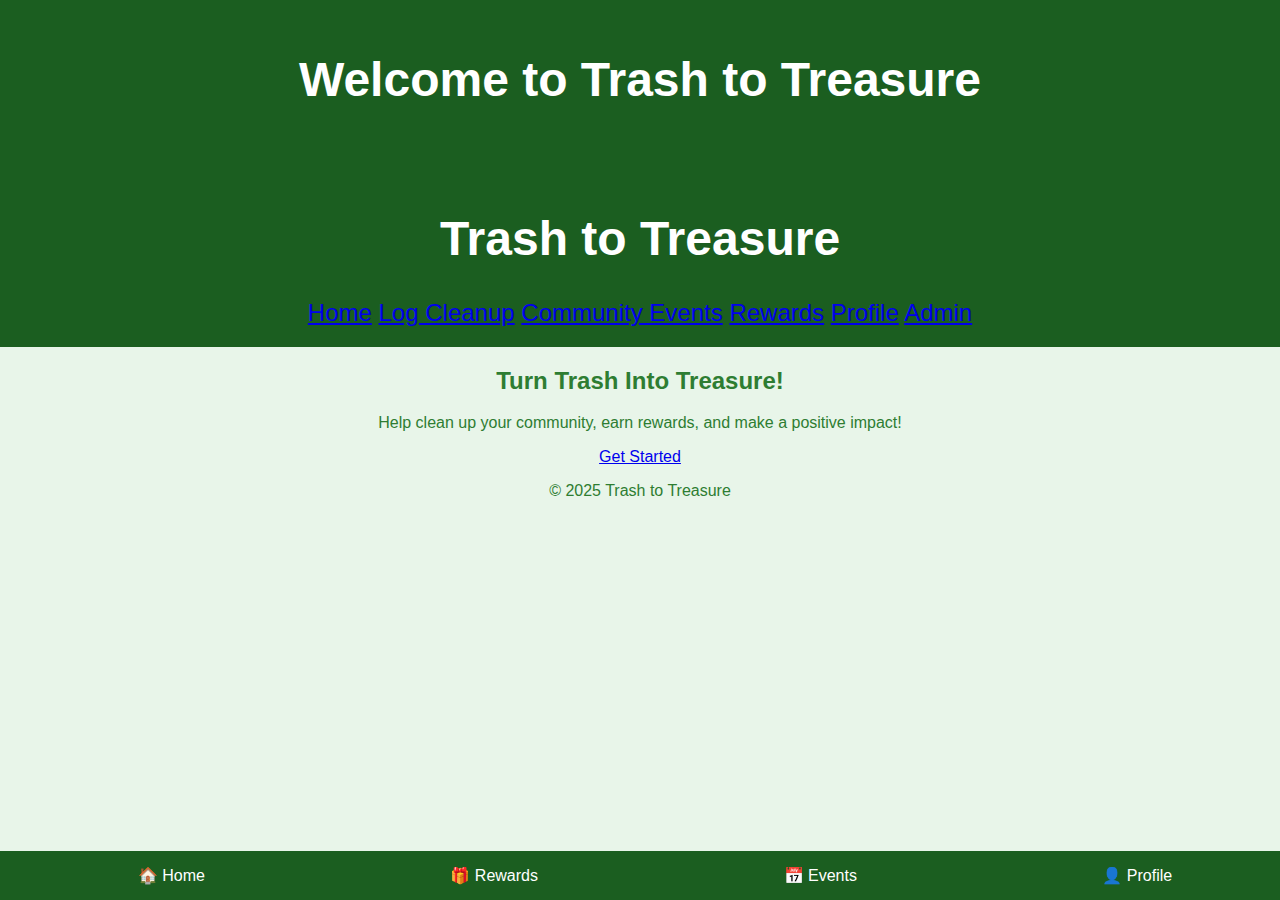
<file: index.html>
<!DOCTYPE html>
<html lang="en">
<head>
    <meta charset="UTF-8">
    <meta name="viewport" content="width=device-width, initial-scale=1.0">
    <title>Trash to Treasure</title>
    <link rel="stylesheet" href="styles.css">
</head>
<header>
    <h1 id="greeting">Welcome to Trash to Treasure</h1>
</header>
<body>
  
    <header>
        <h1>Trash to Treasure</h1>
        <nav>
            <a href="index.html">Home</a>
            <a href="cleanup.html">Log Cleanup</a>
            <a href="events.html">Community Events</a>
            <a href="rewards.html">Rewards</a>
            <a href="signup.html">Profile</a>
            <a href="admin.html">Admin</a>
        </nav>
    </header>
    <section class="hero">
        <h2>Turn Trash Into Treasure!</h2>
        <p>Help clean up your community, earn rewards, and make a positive impact!</p>
        <a href="signup.html" class="btn">Get Started</a>
        
    </section>
    <footer>
        <p>&copy; 2025 Trash to Treasure</p>
    </footer>
   <!-- Bottom Navigation Bar -->
<nav class="bottom-nav">
    <a href="index.html" class="nav-item" id="home">
        🏠 <span>Home</span>
    </a>
    <a href="rewards.html" class="nav-item" id="rewards">
        🎁 <span>Rewards</span>
    </a>
    <a href="events.html" class="nav-item" id="events">
        📅 <span>Events</span>
    </a>
    <a href="signup.html" class="nav-item" id="profile">
        👤 <span>Profile</span>
    </a>
</nav>
<script>
    // Check if the user is signed in
    const username = localStorage.getItem("username");
    const loggedIn = localStorage.getItem("loggedIn");

    if (loggedIn === "true" && username) {
        document.getElementById("greeting").textContent = "Welcome back, " + username + "!";
    }
</script>
</body>
</html>
</file>
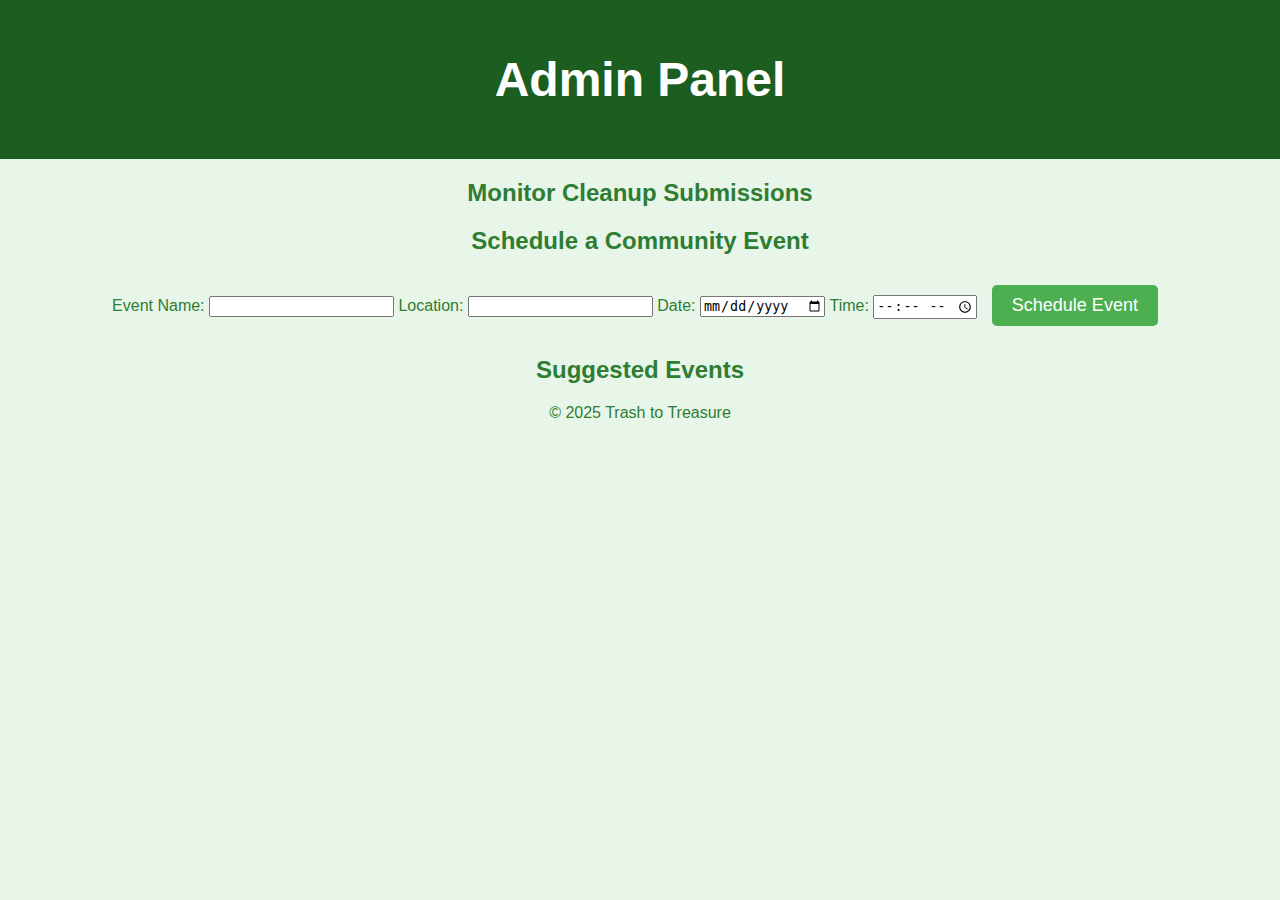
<file: admin.html>
<!DOCTYPE html>
<html lang="en">
<head>
    <meta charset="UTF-8">
    <meta name="viewport" content="width=device-width, initial-scale=1.0">
    <title>Admin Panel - Trash to Treasure</title>
    <link rel="stylesheet" href="styles.css">
</head>
<body>

<header>
    <h1>Admin Panel</h1>
</header>

<section>
    <h2>Monitor Cleanup Submissions</h2>
    <ul id="cleanupList">
        <!-- Cleanup submissions will be displayed here -->
    </ul>
</section>

<section>
    <h2>Schedule a Community Event</h2>
    <form id="eventForm">
        <label for="eventName">Event Name:</label>
        <input type="text" id="eventName" required>
        
        <label for="eventLocation">Location:</label>
        <input type="text" id="eventLocation" required>
        
        <label for="eventDate">Date:</label>
        <input type="date" id="eventDate" required>
        
        <label for="eventTime">Time:</label>
        <input type="time" id="eventTime" required>

        <button type="submit">Schedule Event</button>
    </form>
</section>

<section>
    <h2>Suggested Events</h2>
    <ul id="suggestedEventsList">
        <!-- Suggested events will be displayed here -->
    </ul>
</section>

<footer>
    <p>&copy; 2025 Trash to Treasure</p>
</footer>

<script>
    // Load Cleanup Submissions
    function loadCleanups() {
        let cleanups = JSON.parse(localStorage.getItem("cleanups")) || [];
        const list = document.getElementById("cleanupList");
        list.innerHTML = "";

        if (cleanups.length === 0) {
            list.innerHTML = "<p>No cleanup submissions yet.</p>";
        } else {
            cleanups.forEach((cleanup, index) => {
                let li = document.createElement("li");
                li.innerHTML = `<strong>Location:</strong> ${cleanup.location} - <strong>Photo:</strong> <img src="${cleanup.photo}" width="100"> 
                <button onclick="approveCleanup(${index})">Approve</button>`;
                list.appendChild(li);
            });
        }
    }

    function approveCleanup(index) {
        let cleanups = JSON.parse(localStorage.getItem("cleanups")) || [];
        cleanups.splice(index, 1);
        localStorage.setItem("cleanups", JSON.stringify(cleanups));
        loadCleanups();
        alert("Cleanup approved!");
    }

    // Schedule Community Event
    document.getElementById("eventForm").addEventListener("submit", function(event) {
        event.preventDefault();

        const name = document.getElementById("eventName").value;
        const location = document.getElementById("eventLocation").value;
        const date = document.getElementById("eventDate").value;
        const time = document.getElementById("eventTime").value;

        const eventData = { name, location, date, time };

        let events = JSON.parse(localStorage.getItem("communityEvents")) || [];
        events.push(eventData);
        localStorage.setItem("communityEvents", JSON.stringify(events));

        alert("Event Scheduled Successfully!");
        this.reset();
    });

    // Display Suggested Events for Admin Approval
    function loadSuggestedEvents() {
        let suggestions = JSON.parse(localStorage.getItem("eventSuggestions")) || [];
        const list = document.getElementById("suggestedEventsList");
        list.innerHTML = "";

        if (suggestions.length === 0) {
            list.innerHTML = "<p>No suggested events.</p>";
        } else {
            suggestions.forEach((event, index) => {
                let li = document.createElement("li");
                li.innerHTML = `<strong>${event.name}</strong> - ${event.location} (${event.date} at ${event.time}) 
                <button onclick="approveEvent(${index})">Approve</button>`;
                list.appendChild(li);
            });
        }
    }

    <h2>Create a Community Event</h2>
<form id="createEventForm">
    <label for="eventTitle">Event Title:</label>
    <input type="text" id="eventTitle" required>

    <label for="eventLocation">Location:</label>
    <input type="text" id="eventLocation" required>

    <label for="eventStartTime">Start Time:</label>
    <input type="datetime-local" id="eventStartTime" required>

    <label for="eventEndTime">End Time:</label>
    <input type="datetime-local" id="eventEndTime" required>

    <button type="submit">Create Event</button>
</form>

    document.getElementById("createEventForm").addEventListener("submit", function(event) {
    event.preventDefault();

    // Retrieve form data
    const eventTitle = document.getElementById("eventTitle").value;
    const eventLocation = document.getElementById("eventLocation").value;
    const eventStartTime = document.getElementById("eventStartTime").value;
    const eventEndTime = document.getElementById("eventEndTime").value;

    // Validate inputs (ensure all fields are filled)
    if (eventTitle && eventLocation && eventStartTime && eventEndTime) {
        // Create an event object
        const eventDetails = {
            title: eventTitle,
            location: eventLocation,
            startTime: eventStartTime,
            endTime: eventEndTime,
        };

        // Store the event in localStorage or send to the server (here we store it in localStorage for simplicity)
        let events = JSON.parse(localStorage.getItem("events")) || [];
        events.push(eventDetails);
        localStorage.setItem("events", JSON.stringify(events));

        alert("Event created successfully!");
        // Optionally, redirect or update the page
    } else {
        alert("Please fill in all fields.");
    }
});
    
    function approveEvent(index) {
        let suggestions = JSON.parse(localStorage.getItem("eventSuggestions")) || [];
        let events = JSON.parse(localStorage.getItem("communityEvents")) || [];
        
        events.push(suggestions[index]); // Move event to approved list
        localStorage.setItem("communityEvents", JSON.stringify(events));
        
        suggestions.splice(index, 1); // Remove from suggestions
        localStorage.setItem("eventSuggestions", JSON.stringify(suggestions));

        loadSuggestedEvents();
        alert("Event Approved and Added!");
    }

    loadCleanups();
    loadSuggestedEvents();
</script>

</body>
</html>
</file>
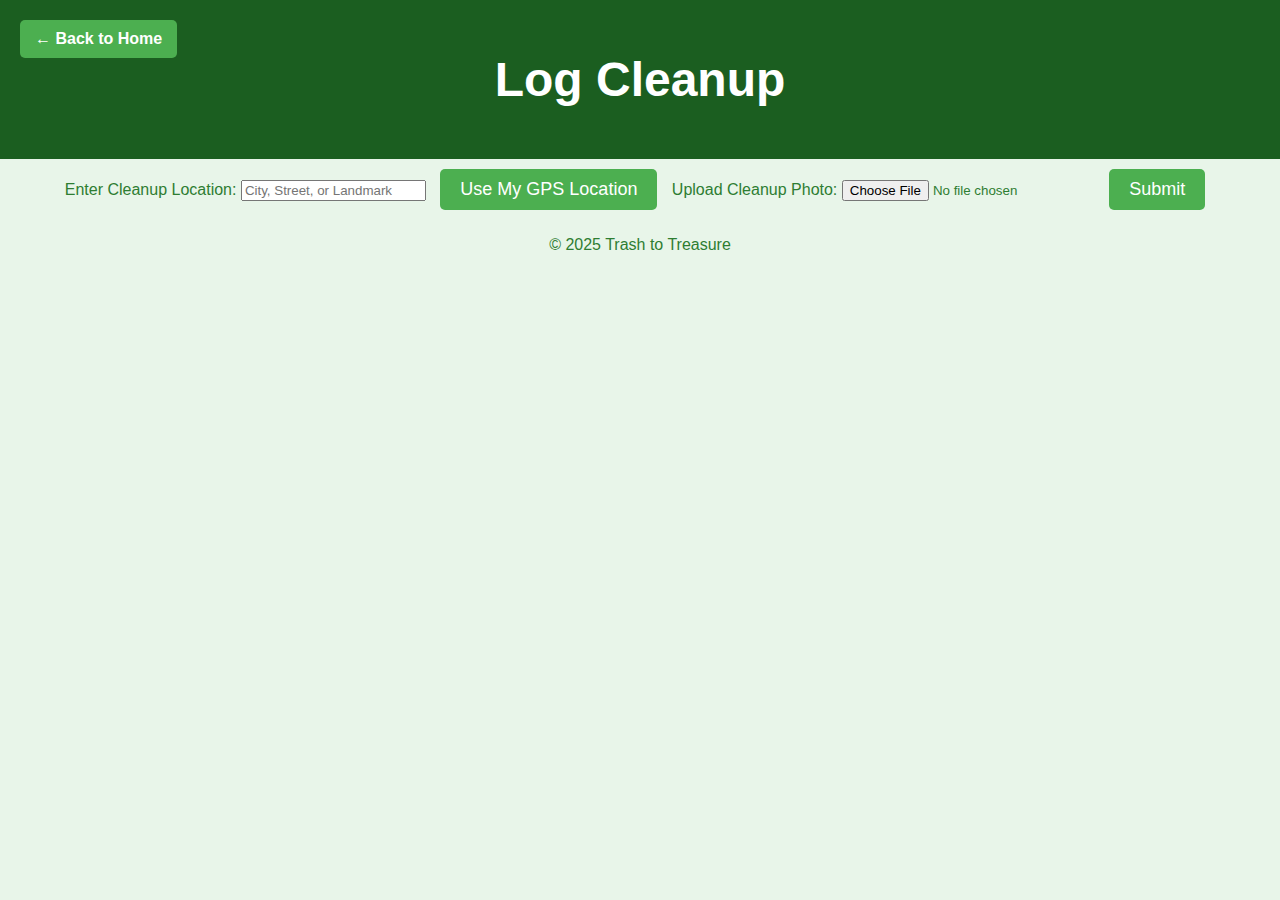
<file: cleanup.html>
<!DOCTYPE html>
<html lang="en">
<head>
    <meta charset="UTF-8">
    <meta name="viewport" content="width=device-width, initial-scale=1.0">
    <title>Log Cleanup</title>
    <link rel="stylesheet" href="styles.css">
</head>
<body>
    <a href="index.html" class="back-button">← Back to Home</a>

<header>
    <h1>Log Cleanup</h1>
</header>

<section>
    <form id="cleanupForm">
        <label for="location">Enter Cleanup Location:</label>
        <input type="text" id="location" placeholder="City, Street, or Landmark">

        <button type="button" onclick="getLocation()">Use My GPS Location</button>

        <label for="photo">Upload Cleanup Photo:</label>
        <input type="file" id="photo" accept="image/*" required>

        <button type="submit">Submit</button>
    </form>

    <p id="logMessage"></p>
</section>

<script>
    function getLocation() {
        if (navigator.geolocation) {
            navigator.geolocation.getCurrentPosition(position => {
                const lat = position.coords.latitude;
                const lon = position.coords.longitude;
                document.getElementById("location").value = Lat: ${lat}, Lon: ${lon};
            }, error => {
                alert("GPS Location could not be retrieved.");
            });
        } else {
            alert("Geolocation is not supported by this browser.");
        }
    }

    document.getElementById("cleanupForm").addEventListener("submit", function(event) {
        event.preventDefault();

        const username = localStorage.getItem("username") || "Anonymous";
        const location = document.getElementById("location").value.trim();
        const file = document.getElementById("photo").files[0];

        if (!file || location === "") {
            alert("Please enter a location or use GPS, and upload a photo!");
            return;
        }

        const reader = new FileReader();
        reader.readAsDataURL(file);
        reader.onload = function() {
            const photoData = reader.result;
            let submissions = JSON.parse(localStorage.getItem("submissions")) || [];

            submissions.push({
                username,
                location,
                photo: photoData,
                timestamp: new Date().toLocaleString(),
                approved: false // Default: Not approved
            });

            localStorage.setItem("submissions", JSON.stringify(submissions));
            document.getElementById("logMessage").textContent = "Cleanup logged successfully!";
        };
    });
</script>

<footer>
    <p>&copy; 2025 Trash to Treasure</p>
</footer>

</body>
</html>
</file>
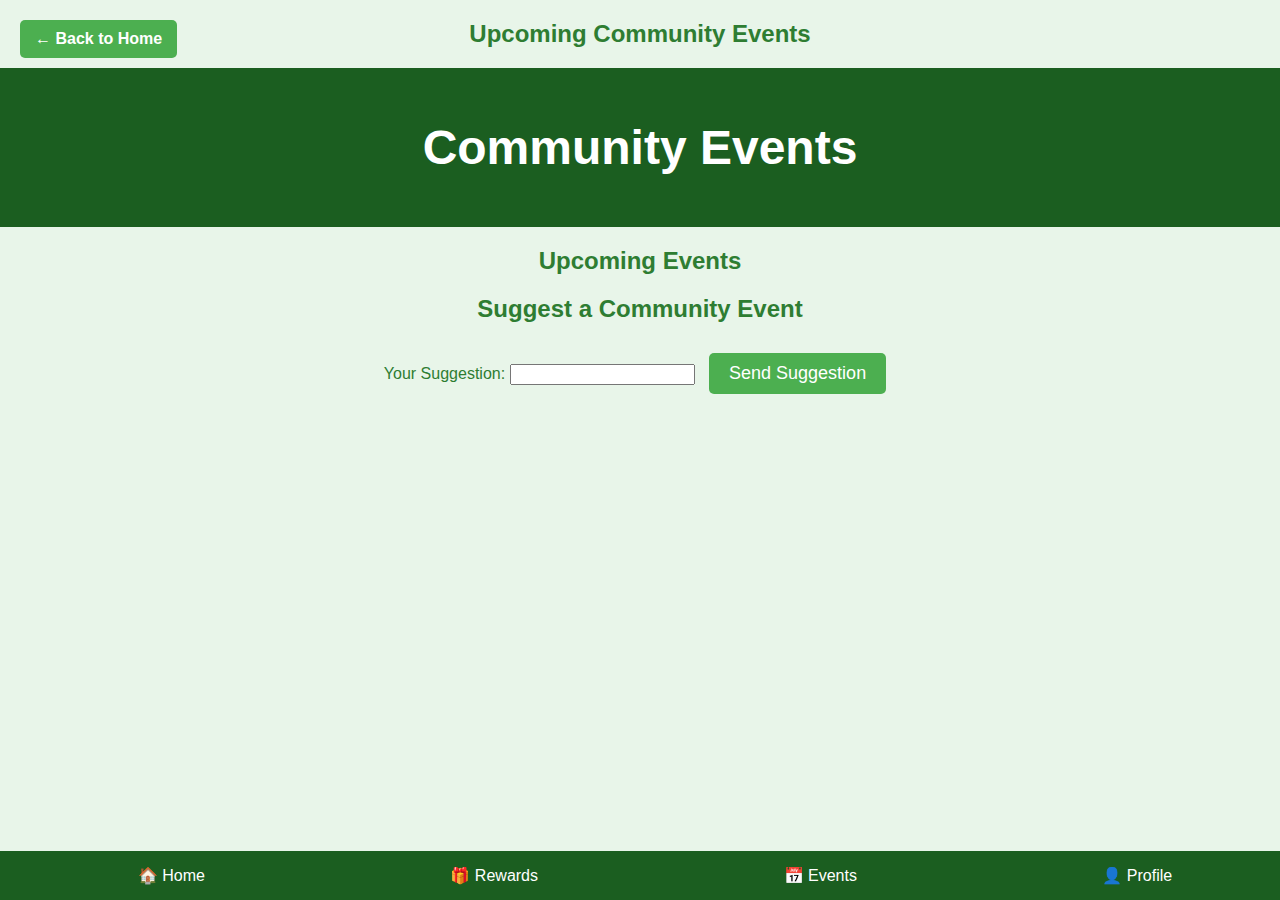
<file: events.html>
<!DOCTYPE html>
<html lang="en">
<head>
    <meta charset="UTF-8">
    <meta name="viewport" content="width=device-width, initial-scale=1.0">
    <title>Community Events</title>
    <link rel="stylesheet" href="styles.css">
</head>
<body>

    <!-- Bottom Navigation Bar -->
<nav class="bottom-nav">
    <a href="index.html" class="nav-item">🏠 Home</a>
    <a href="rewards.html" class="nav-item">🎁 Rewards</a>
    <a href="events.html" class="nav-item">📅 Events</a>
    <a href="profile.html" class="nav-item">👤 Profile</a>
</nav>

    <h2>Upcoming Community Events</h2>
<ul id="eventsList"></ul>

<script>
    // Fetch and display events from localStorage
    window.onload = function() {
        const events = JSON.parse(localStorage.getItem("events")) || [];

        const eventsList = document.getElementById("eventsList");

        // Clear the list before populating
        eventsList.innerHTML = "";

        if (events.length > 0) {
            events.forEach(event => {
                const li = document.createElement("li");
                li.innerHTML = `
                    <strong>${event.title}</strong><br>
                    Location: ${event.location}<br>
                    Start Time: ${event.startTime}<br>
                    End Time: ${event.endTime}<br>
                    <button onclick="signUp('${event.title}')">Sign Up</button>
                `;
                eventsList.appendChild(li);
            });
        } else {
            eventsList.innerHTML = "No upcoming events. You can suggest one!";
        }
    };

    // Handle event sign up (you can implement this to capture sign-ups)
    function signUp(eventTitle) {
        alert(You signed up for: ${eventTitle});
    }
</script>

    <a href="index.html" class="back-button">← Back to Home</a>
    
<header>
    <h1>Community Events</h1>
</header>

<section class="events-section">
    <h2>Upcoming Events</h2>
    <ul id="eventList"></ul>
    <p id="noEvents" style="display: none;">No upcoming events.</p>
</section>

<section class="suggest-event">
    <h2>Suggest a Community Event</h2>
    <form id="suggestionForm">
        <label for="suggestion">Your Suggestion:</label>
        <input type="text" id="suggestion" required>
        <button type="submit">Send Suggestion</button>
    </form>
</section>

<script>
    function loadEvents() {
        let events = JSON.parse(localStorage.getItem("events")) || [];
        let eventList = document.getElementById("eventList");
        let noEventsMessage = document.getElementById("noEvents");

        if (events.length === 0) {
            noEventsMessage.style.display = "block";
            eventList.innerHTML = "";
        } else {
            noEventsMessage.style.display = "none";
            eventList.innerHTML = "";
            
            events.forEach((event, index) => {
                let li = document.createElement("li");
                li.innerHTML = `<strong>Location:</strong> ${event.location} <br> 
                                <strong>Time:</strong> ${event.time} <br>
                                <label for="eventCode${index}">Enter Event Code:</label>
                                <input type="text" id="eventCode${index}">
                                <button onclick="joinEvent(${index})">Sign Up</button>`;
                eventList.appendChild(li);
            });
        }
    }

    function joinEvent(index) {
        let events = JSON.parse(localStorage.getItem("events")) || [];
        let enteredCode = document.getElementById(eventCode${index}).value;
        
        if (enteredCode === events[index].code) {
            alert("You have successfully signed up for the event!");
        } else {
            alert("Incorrect event code. Please enter the correct code given at the event.");
        }
    }

    document.getElementById("suggestionForm").addEventListener("submit", function(event) {
        event.preventDefault();
        
        let suggestion = document.getElementById("suggestion").value;
        let suggestions = JSON.parse(localStorage.getItem("eventSuggestions")) || [];
        suggestions.push(suggestion);
        localStorage.setItem("eventSuggestions", JSON.stringify(suggestions));

        alert("Your suggestion has been sent to the admin!");
        document.getElementById("suggestionForm").reset();
    });

    loadEvents();
</script>

</body>
</html>
</file>
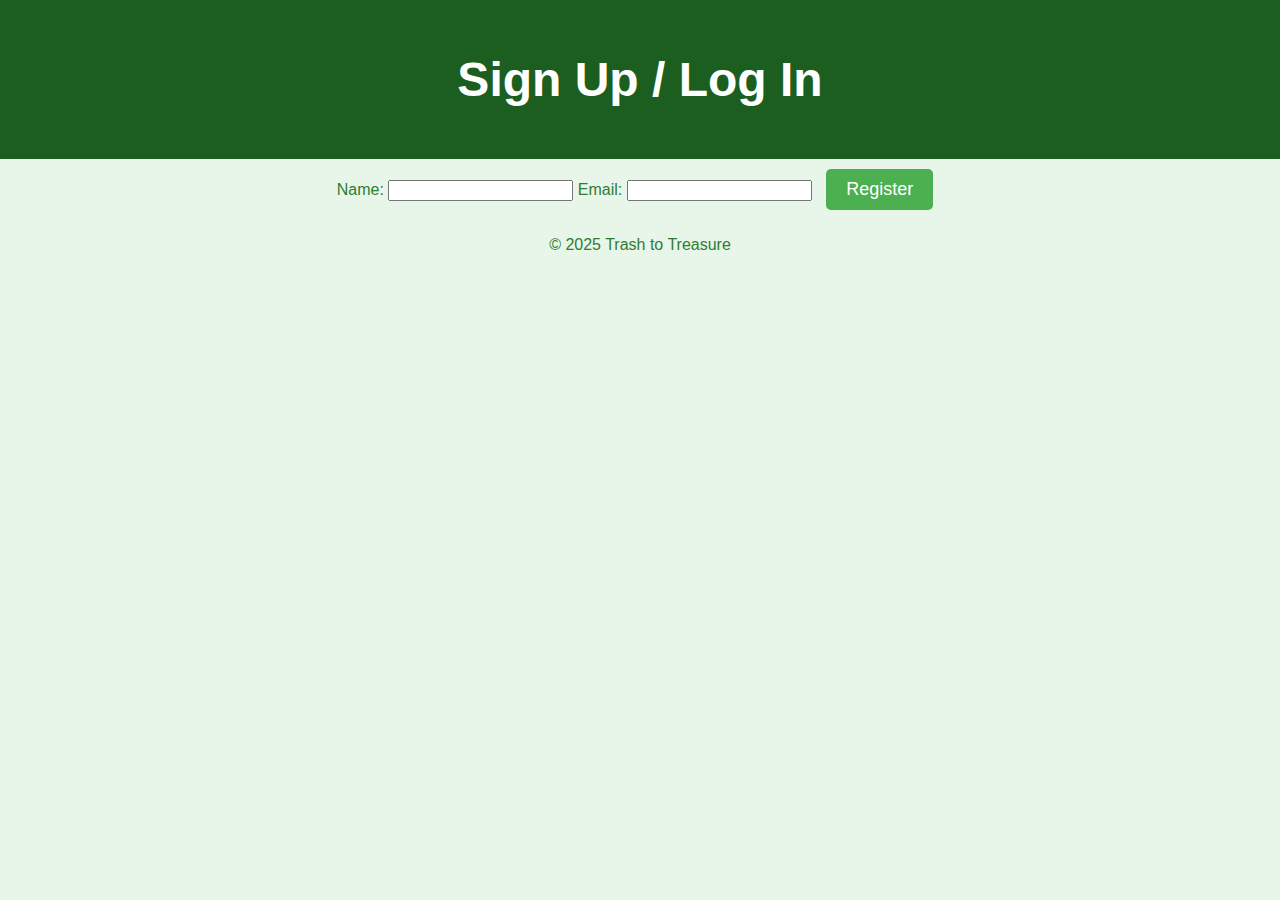
<file: profile.html>
<!DOCTYPE html>
<html lang="en">
<head>
    <meta charset="UTF-8">
    <meta name="viewport" content="width=device-width, initial-scale=1.0">
    <title>Profile - Trash to Treasure</title>
    <link rel="stylesheet" href="styles.css">
</head>
<body>

    <a href="index.html" class="back-button">← Back to Home</a>
<header>
    🌱 Trash to Treasure
</header>

<section class="profile-section">
    <h2>Welcome, <span id="userName"></span></h2>
    <p>Email: <span id="userEmail"></span></p>
    <button id="signOutBtn">Sign Out</button>
</section>

<!-- Bottom Navigation Bar -->
<nav class="bottom-nav">
    <a href="index.html" class="nav-item">🏠 Home</a>
    <a href="rewards.html" class="nav-item">🎁 Rewards</a>
    <a href="events.html" class="nav-item">📅 Events</a>
    <a href="profile.html" class="nav-item">👤 Profile</a>
</nav>

<script>
    // Retrieve user data from localStorage
    const username = localStorage.getItem("username");
    const email = localStorage.getItem("email");

    if (username && email) {
        document.getElementById("userName").innerText = username;
        document.getElementById("userEmail").innerText = email;
    } else {
        window.location.href = "signup.html";
    }

    // Sign out functionality
    document.getElementById("signOutBtn").addEventListener("click", () => {
        localStorage.clear();
        window.location.href = "signup.html";
    });
</script>

</body>
</html>
</file>
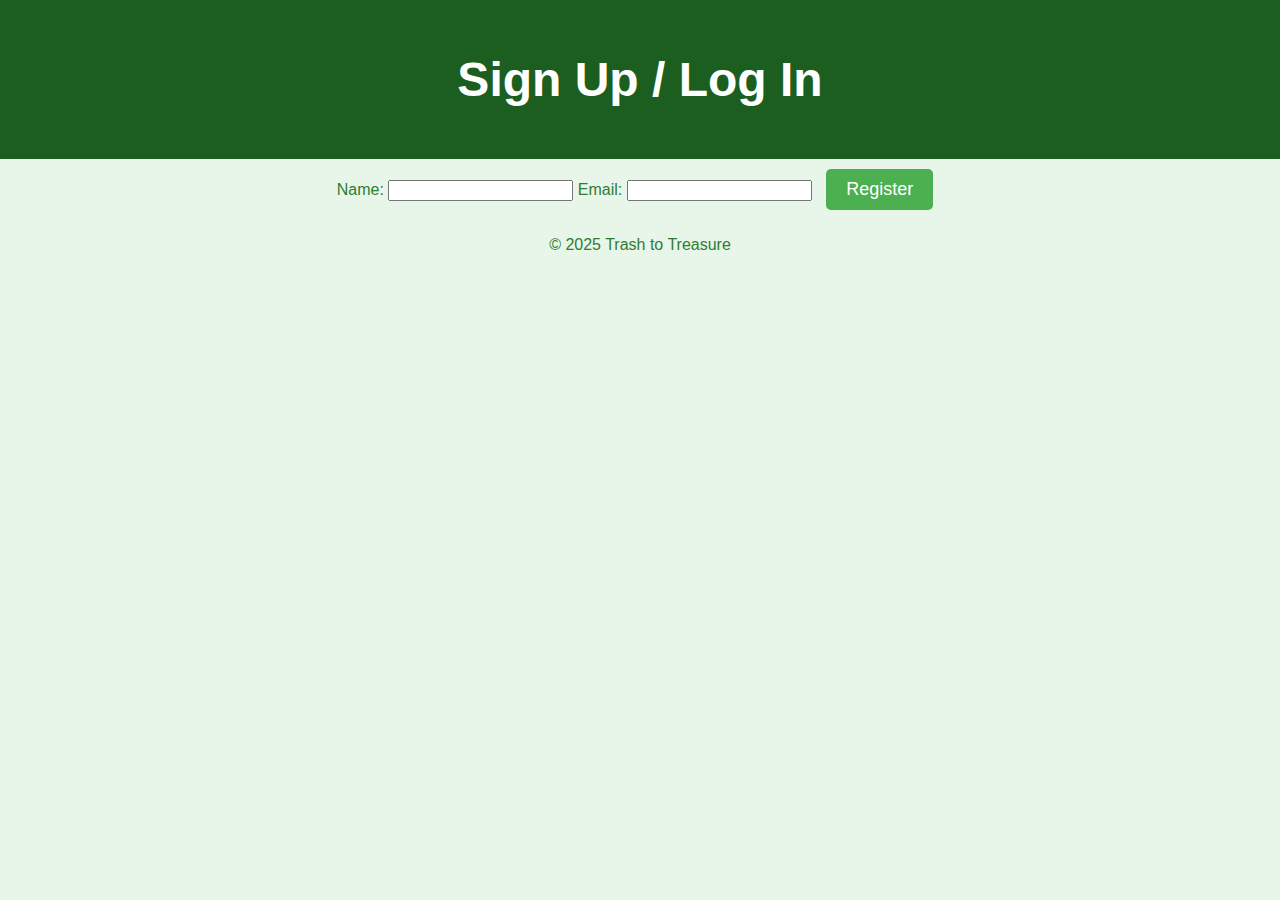
<file: signup.html>
<!DOCTYPE html>
<html lang="en">
<head>
    <meta charset="UTF-8">
    <meta name="viewport" content="width=device-width, initial-scale=1.0">
    <title>Sign Up - Trash to Treasure</title>
    <link rel="stylesheet" href="styles.css">
</head>
<body>

<header>
    <h1>Sign Up / Log In</h1>
</header>

<section class="form-section">
    <form id="signupForm">
        <label for="username">Name:</label>
        <input type="text" id="username" required>
        
        <label for="email">Email:</label>
        <input type="email" id="email" required>
        
        <button type="submit">Register</button>
    </form>

    <!-- Welcome Message & Proceed Button -->
    <p id="welcomeMessage" style="display: none;"></p>
    <button id="proceedButton" style="display: none;">Proceed to Home</button>
</section>

<script>
    document.getElementById("signupForm").addEventListener("submit", function(event) {
        event.preventDefault();

        // Get user input
        const username = document.getElementById("username").value;
        const email = document.getElementById("email").value;

        // Store in local storage
        localStorage.setItem("username", username);
        localStorage.setItem("email", email);
        localStorage.setItem("loggedIn", "true");

        // Show welcome message
        document.getElementById("welcomeMessage").textContent = "Welcome, " + username + "! Your profile has been created.";
        document.getElementById("welcomeMessage").style.display = "block";

        // Show Proceed button
        document.getElementById("proceedButton").style.display = "block";
    });

    // Redirect to Home when clicking Proceed
    document.getElementById("proceedButton").addEventListener("click", function() {
        window.location.href = "index.html";
    });
</script>

<footer>
    <p>&copy; 2025 Trash to Treasure</p>
</footer>

</body>
</html>
</file>
<file: styles.css>
/* General Styling */
body {
    font-family: 'Arial', sans-serif;
    background-color: #e8f5e9; /* Light green */
    color: #2e7d32; /* Dark green */
    margin: 0;
    padding: 0;
    text-align: center;
}

/* Header */
header {
    background-color: #1b5e20;
    color: white;
    padding: 20px;
    font-size: 24px;
}

/* Buttons */
button {
    background-color: #4caf50;
    color: white;
    border: none;
    padding: 10px 20px;
    margin: 10px;
    font-size: 18px;
    border-radius: 5px;
    cursor: pointer;
    transition: 0.3s;
}

button:hover {
    background-color: #388e3c;
}

/* Profile Section */
.profile-section {
    background-color: white;
    padding: 20px;
    margin: 20px auto;
    width: 80%;
    max-width: 400px;
    border-radius: 10px;
    box-shadow: 0px 0px 10px rgba(0, 0, 0, 0.1);
}

/* Navigation Bar */
.bottom-nav {
    display: flex;
    justify-content: space-around;
    background-color: #1b5e20;
    padding: 15px;
    position: fixed;
    bottom: 0;
    width: 100%;
}

.nav-item {
    color: white;
    text-decoration: none;
    font-size: 16px;
    transition: 0.3s;
}

.back-button {
    position: absolute;
    top: 20px;
    left: 20px;
    background-color: #4CAF50;  /* Green background */
    color: white;  /* Text color */
    padding: 10px 15px;
    border-radius: 5px;
    text-decoration: none;
    font-weight: bold;
}

.back-button:hover {
    background-color: #45a049;  /* Darker green when hovered */
}
.nav-item:hover {
    opacity: 0.7;
}
</file>
